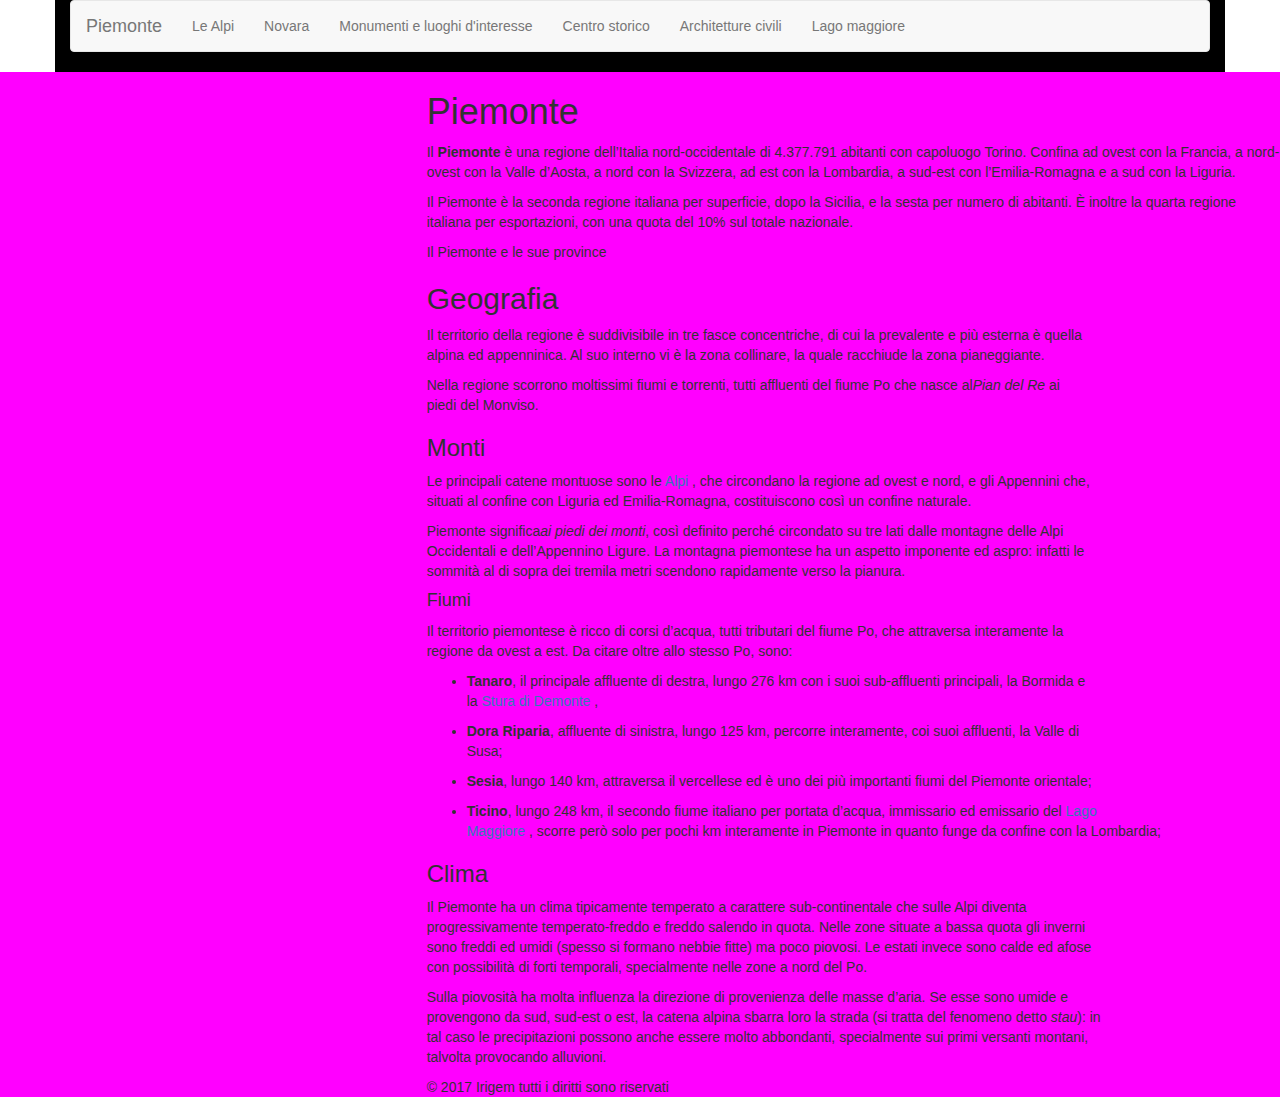
<file: index.html>
<!doctype html>
<html lang="en">
	<head>
		<meta charset="utf-8">
		<meta http-equiv="X-UA-Compatible" content="IE=edge">
		<meta name="viewport" content="width=device-width, initial-scale=1">
		<!-- The above 3 meta tags "must" come first in the head; any other head content must come *after* these tags -->
		<title>Piemonte - Bootstrap</title>

		<!-- Bootstrap -->
		<link href="css/vendor/bootstrap.min.css" rel="stylesheet">

		<!-- HTML5 shim and Respond.js for IE8 support of HTML5 elements and media queries -->
		<!-- WARNING: Respond.js doesn't work if you view the page via file:// -->
		<!--[if lt IE 9]>
			<sript src="js/vendor/html5shivv-3.7.2.min.js"></sript>
			<sript src="js/vendor/respon-1.4.2.min.js"></sript>
		<![endif]-->

		<!-- Custom -->
		<link href="css/custom.css" rel="stylesheet">
	</head>
	<body>
		<div id="wrapper">
			<header>
				<div class="container bg-black"> 
					<nav class="navbar navbar-default">
						<div clas="container-fluid">
							<div class="navbar-hearder">
								<a class="navbar-brand" href="index.html"/>
								Piemonte
								</a>
							</div>
						</div>
						<ul class="nav navbar-nav">
							<li><a href="le-alpi.html">Le Alpi</a></li>
							<li><a href="novara.html">Novara</a></li>
							<li><a href="monumenti-e-luoghi-d-interesse.html">Monumenti e luoghi d'interesse</a></li>
							<li><a href="centro-storico.html">Centro storico</a></li>
							<li><a href="architetture-civili.html">Architetture civili</a></li>
							<li><a href="lago-maggiore.html">Lago maggiore</a></li>
						</ul>
					</nav>
				</div>
			</header>
			<div id="container" class="container-fluid bg-fuchsia">
				<div class="row">
					<aside class="col-md-4 visible-xs">
						<h3>Le attività</h3>
					<div>
					  	<p>La maggior parte della popolazione vive in pianura in particolare a Torino e nei paesi limitrofi, dove si<br/>concentra l’attività industriale. Nelle province di Vercelli e di Novara, l’economia è basata sulla coltivazione<br/>del riso di cui la regione è il primo produttore italiano. Altri prodotti dell’agricoltura praticata con tecniche<br/>macchinari moderni sono: cereali, patate, ortaggi, frutta e foraggio. Sulle colline sono diffusi i vigneti che<br/>producono vini pregiati.</p>
					</div> 
					  	<a href="Novara.html">
					    	<img src="images/stemma-novara.jpg"/>
					    </a>
					  	<p>Clicca sullo stemma del Comune di Novara</p>
					</aside>
					<div id="main" class="col-md-offset-4">
					<h1>Piemonte</h1>
				  	<p>Il<strong> Piemonte</strong> è una regione dell’Italia nord-occidentale di 4.377.791 abitanti con capoluogo Torino. Confina ad ovest con la Francia, a nord-ovest con la Valle d’Aosta, a nord con la Svizzera, ad est con la Lombardia, a sud-est con l’Emilia-Romagna e a sud con la Liguria.</p>
				  	<p>Il Piemonte è la seconda regione italiana per superficie, dopo la Sicilia, e la sesta per numero di abitanti. È inoltre la quarta regione italiana per esportazioni, con una quota del 10% sul totale nazionale.</p>
				  	<div class="row">
				  		<div class="col-sm-2 visible-md">
				  			<figure>
				  				<img src="images/mappa-piemonte.jpg" alt="Quest'immagine ci mostra le mappa del Piemonte vista da un satellite." />
				  				<figcaption> Questa è un'immagine geografica rappresentante il Piemonte.</figcaption>
				  			</figure>
				  		</div>
				  	</div>
				  	<p>Il Piemonte e le sue province</p>
				  	<h2>Geografia</h2>
				  	<p>Il territorio della regione è suddivisibile in tre fasce concentriche, di cui la prevalente e più esterna è quella<br/>alpina ed appenninica. Al suo interno vi è la zona collinare, la quale racchiude la zona pianeggiante.</p>
				  	<p>Nella regione scorrono moltissimi fiumi e torrenti, tutti affluenti del fiume Po che nasce al<em>Pian del Re</em> ai<br/>piedi del Monviso.</p>
				  	<h3>Monti</h3>
				  	<p>Le principali catene montuose sono le 
				  	<a href="le-alpi.html">Alpi</a>
				  	, che circondano la regione ad ovest e nord, e gli Appennini che,<br/>situati al confine con Liguria ed Emilia-Romagna, costituiscono così un confine naturale.</p>
				  	<p>Piemonte significa<em>ai piedi dei monti</em>, così definito perché circondato su tre lati dalle montagne delle Alpi<br/>Occidentali e dell’Appennino Ligure. La montagna piemontese ha un aspetto imponente ed aspro: infatti le<br/>sommità al di sopra dei tremila metri scendono rapidamente verso la pianura.</p>
				  	<h4>Fiumi</h4>
				  	<p>Il territorio piemontese è ricco di corsi d’acqua, tutti tributari del fiume Po, che attraversa interamente la<br/>regione da ovest a est. Da citare oltre allo stesso Po, sono:</p>
				  	<ul>
				  		<li>
				  			<p>
				  				<strong>Tanaro</strong>, il principale affluente di destra, lungo 276 km con i suoi sub-affluenti principali, la Bormida e<br/>la 
				  				<a href="http://www.vallesturademonte.com/">Stura di Demonte</a>
				  			,</p>
				  		</li>
				  		<li>
				  			<p>
				  				<strong>Dora Riparia</strong>, affluente di sinistra, lungo 125 km, percorre interamente, coi suoi affluenti, la Valle di<br/>Susa;
				  			</p>
				  		</li>
				  		<li>
				  			<p>
				  				<strong>Sesia</strong>, lungo 140 km, attraversa il vercellese ed è uno dei più importanti fiumi del Piemonte orientale;
				  			</p>
				  		</li>
				  		<li>
				  			<p>
				  				<strong>Ticino</strong>, lungo 248 km, il secondo fiume italiano per portata d’acqua, immissario ed emissario del
				  					<a href="lago-maggiore.html">Lago<br/>Maggiore</a>
				  				, scorre però solo per pochi km interamente in Piemonte in quanto funge da confine con la Lombardia;
				  			</p>
				  		</li>
				  	</ul>
				  	<h3>Clima</h3>
				  	<p>Il Piemonte ha un clima tipicamente temperato a carattere sub-continentale che sulle Alpi diventa<br/>progressivamente temperato-freddo e freddo salendo in quota. Nelle zone situate a bassa quota gli inverni<br/>sono freddi ed umidi (spesso si formano nebbie fitte) ma poco piovosi. Le estati invece sono calde ed afose<br/>con possibilità di forti temporali, specialmente nelle zone a nord del Po.</p>
				  	<p>Sulla piovosità ha molta influenza la direzione di provenienza delle masse d’aria. Se esse sono umide e<br/>provengono da sud, sud-est o est, la catena alpina sbarra loro la strada (si tratta del fenomeno detto<em> stau</em>): in<br/>tal caso le precipitazioni possono anche essere molto abbondanti, specialmente sui primi versanti montani,<br/>talvolta provocando alluvioni.</p>
				  	<footer>
					&copy; 2017 Irigem  tutti i diritti sono riservati
					</footer>
				  	</div>
				</div>
			</div>

		<!-- jQuery (necessary fot Boostrap's JavaScript plugins) -->
		<script src="js/vendor/jquery-1.11.3.min.js"></script>
		<!-- Include all compiled plugins (below), or include individual files as needed -->
		<script src="js/vendor/bootstrap.min.js"></script>
	</body>
</html>
</file>
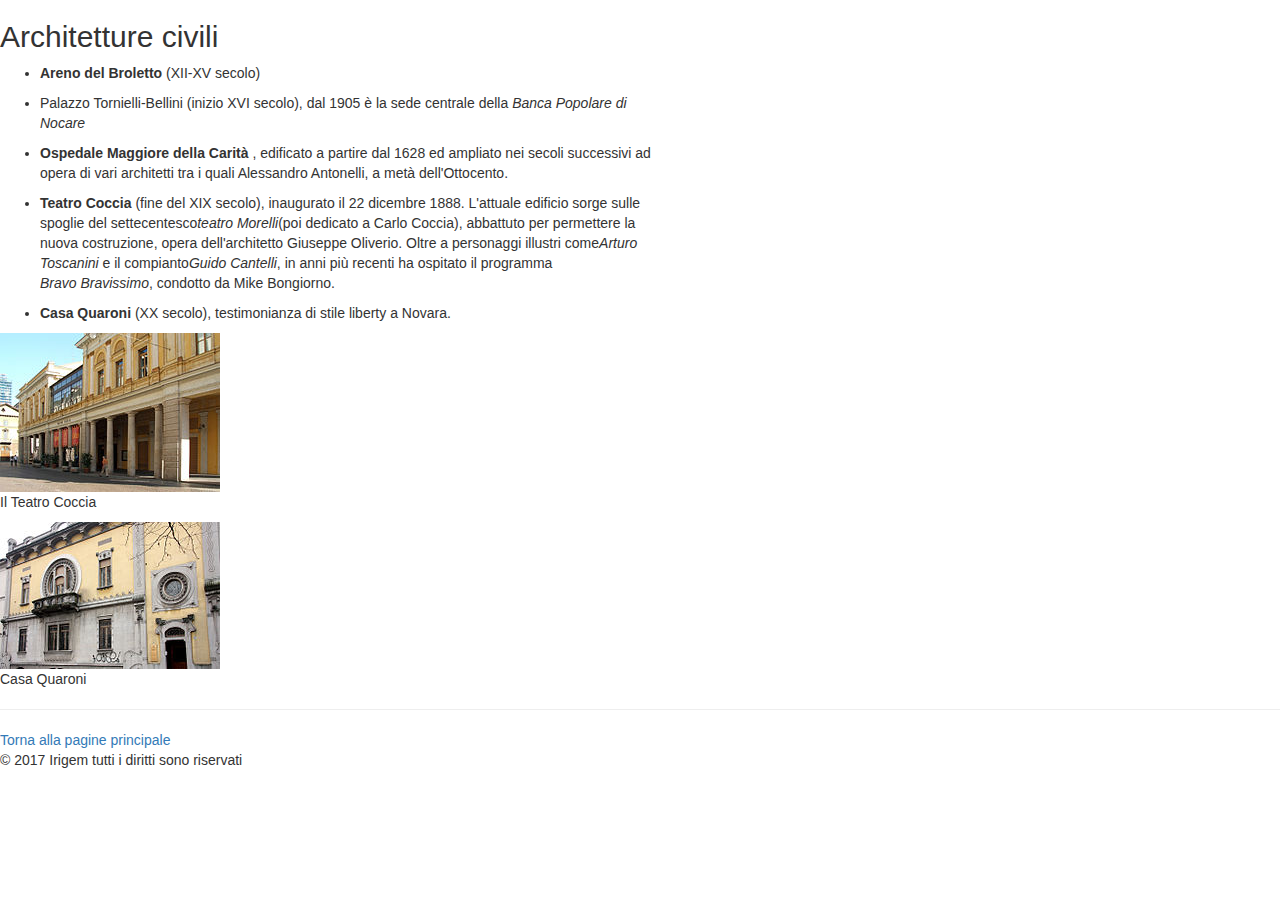
<file: architetture civili.html>
<!doctype html>
<html lang="en">
	<head>
		<meta charset="utf-8">
		<meta http-equiv="X-UA-Compatible" content="IE=edge">
		<meta name="viewport" content="width=device-width, initial-scale=1">
		<!-- The above 3 meta tags "must" come first in the head; any other head content must come *after* these tags -->
		<title>Irigem Template</title>

		<!-- Bootstrap -->
		<link href="css/vendor/bootstrap.min.css" rel="stylesheet">

		<!-- HTML5 shim and Respond.js for IE8 support of HTML5 elements and media queries -->
		<!-- WARNING: Respond.js doesn't work if you view the page via file:// -->
		<!--[if lt IE 9]>
			<sript src="js/vendor/html5shivv-3.7.2.min.js"></sript>
			<sript src="js/vendor/respon-1.4.2.min.js"></sript>
		<![endif]-->

		<!-- Custom -->
		<link href="css/custom.css" rel="stylesheet">
	</head>
	<body>
		<section>
  		<h2>Architetture civili</h2>
  		<ul>
		<li>
			<p>
			<strong>Areno del Broletto</strong>
			(XII-XV secolo)
			</p>
        </li>
        <li>
			<p>
			<stong>Palazzo Tornielli-Bellini</stong>
			(inizio XVI secolo), dal 1905 è la sede centrale della <em>Banca Popolare di<br/>Nocare</em>
			</p>
        </li>
        <li>
			<p>
			<strong>Ospedale Maggiore della Carità</strong>
			, edificato a partire dal 1628 ed ampliato nei secoli successivi ad<br/>opera di vari architetti tra i quali Alessandro Antonelli, a metà dell'Ottocento.
			</p>
        </li>
        <li>
			<p>
			<strong>Teatro Coccia</strong>
			(fine del XIX secolo), inaugurato il 22 dicembre 1888. L'attuale edificio sorge sulle<br/>spoglie del settecentesco<em>teatro Morelli</em>(poi dedicato a Carlo Coccia), abbattuto per permettere la<br/>nuova costruzione, opera dell'architetto Giuseppe Oliverio. Oltre a personaggi illustri come<em>Arturo<br/>Toscanini</em> e il compianto<em>Guido Cantelli</em>, in anni più recenti ha ospitato il programma <br/>
			<em>Bravo Bravissimo</em>, condotto da Mike Bongiorno.
			</p>
        </li>
        <li>
			<p>
			<strong>Casa Quaroni </strong>
			(XX secolo), testimonianza di stile liberty a Novara.
			</p>
        </li>
	    </ul>
		<img src="images/teatro-coccia.jpg"/>
		<p>Il Teatro Coccia</p>
			<img src="images/casa-quaroni.jpg"/>
		<p>Casa Quaroni</p>
		<hr/>
		<a href="index.html">Torna alla pagine principale</a>
		</section>

		<!-- jQuery (necessary fot Boostrap's JavaScript plugins) -->
		<script src="js/vendor/jquery-1.11.3.min.js"></script>
		<!-- Include all compiled plugins (below), or include individual files as needed -->
		<script src="js/vendor/bootstrap.min.js"></script>
		<footer>
			&copy; 2017 Irigem  tutti i diritti sono riservati
		</footer>
	</body>
</html>
</file>
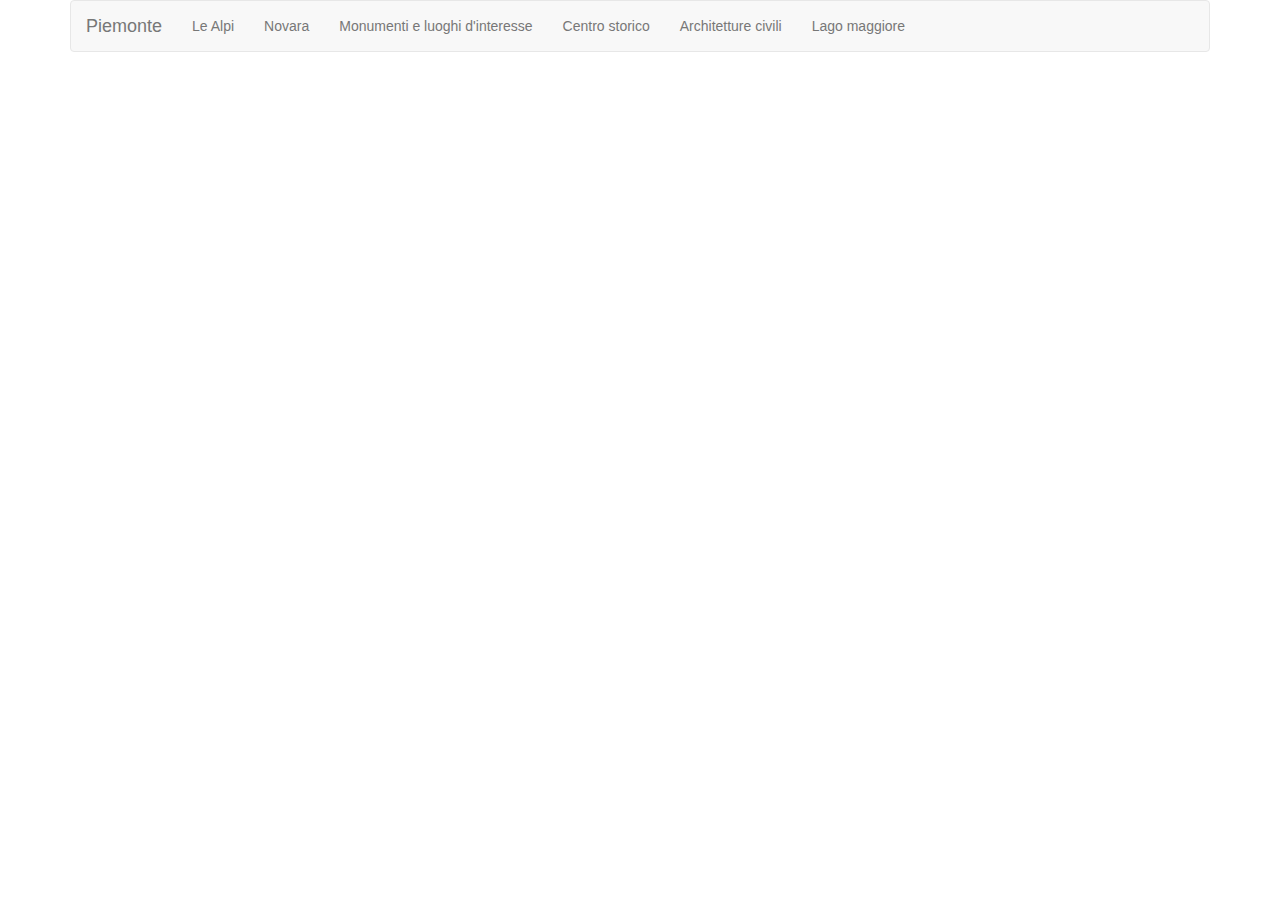
<file: architetture-civili.html>
<!doctype html>
<html lang="en">
	<head>
		<meta charset="utf-8">
		<meta http-equiv="X-UA-Compatible" content="IE=edge">
		<meta name="viewport" content="width=device-width, initial-scale=1">
		<!-- The above 3 meta tags "must" come first in the head; any other head content must come *after* these tags -->
		<title>Irigem Template</title>

		<!-- Bootstrap -->
		<link href="css/vendor/bootstrap.min.css" rel="stylesheet">

		<!-- HTML5 shim and Respond.js for IE8 support of HTML5 elements and media queries -->
		<!-- WARNING: Respond.js doesn't work if you view the page via file:// -->
		<!--[if lt IE 9]>
			<sript src="js/vendor/html5shivv-3.7.2.min.js"></sript>
			<sript src="js/vendor/respon-1.4.2.min.js"></sript>
		<![endif]-->

		<!-- Custom -->
		<link href="css/custom.css" rel="stylesheet">
	</head>
	<body>
		<header>
			<div class="container"> 
				<nav class="navbar navbar-default">
					<div clas="container-fluid">
						<div class="navbar-hearder">
							<a class="navbar-brand" href="index.html"/>
							Piemonte
							</a>
						</div>
					</div>
					<ul class="nav navbar-nav">
						<li><a href="le-alpi.html">Le Alpi</a></li>
						<li><a href="novara.html">Novara</a></li>
						<li><a href="monumenti-e-luoghi-d-interesse.html">Monumenti e luoghi d'interesse</a></li>
						<li><a href="centro-storico.html">Centro storico</a></li>
						<li><a href="architetture-civili.html">Architetture civili</a></li>
						<li><a href="lago-maggiore.html">Lago maggiore</a></li>
					</ul>
				</nav>
			</div>
		</header>
		<div id="main" class="col-md-offset-4 visible-md">
		<section>
  		<h2>Architetture civili</h2>
  		<ul>
		<li>
			<p>
			<strong>Areno del Broletto</strong>
			(XII-XV secolo)
			</p>
        </li>
        <li>
			<p>
			<stong>Palazzo Tornielli-Bellini</stong>
			(inizio XVI secolo), dal 1905 è la sede centrale della <em>Banca Popolare di<br/>Nocare</em>
			</p>
        </li>
        <li>
			<p>
			<strong>Ospedale Maggiore della Carità</strong>
			, edificato a partire dal 1628 ed ampliato nei secoli successivi ad<br/>opera di vari architetti tra i quali Alessandro Antonelli, a metà dell'Ottocento.
			</p>
        </li>
        <li>
			<p>
			<strong>Teatro Coccia</strong>
			(fine del XIX secolo), inaugurato il 22 dicembre 1888. L'attuale edificio sorge sulle<br/>spoglie del settecentesco<em>teatro Morelli</em>(poi dedicato a Carlo Coccia), abbattuto per permettere la<br/>nuova costruzione, opera dell'architetto Giuseppe Oliverio. Oltre a personaggi illustri come<em>Arturo<br/>Toscanini</em> e il compianto<em>Guido Cantelli</em>, in anni più recenti ha ospitato il programma <br/>
			<em>Bravo Bravissimo</em>, condotto da Mike Bongiorno.
			</p>
        </li>
        <li>
			<p>
			<strong>Casa Quaroni </strong>
			(XX secolo), testimonianza di stile liberty a Novara.
			</p>
        </li>
	    </ul>
		<img src="images/teatro-coccia.jpg"/>
		<p>Il Teatro Coccia</p>
			<img src="images/casa-quaroni.jpg"/>
		<p>Casa Quaroni</p>
		<hr/>
		<a href="index.html">Torna alla pagine principale</a>
		</section>
		<footer>
			&copy; 2017 Irigem  tutti i diritti sono riservati
		</footer>
		</div>

		<!-- jQuery (necessary fot Boostrap's JavaScript plugins) -->
		<script src="js/vendor/jquery-1.11.3.min.js"></script>
		<!-- Include all compiled plugins (below), or include individual files as needed -->
		<script src="js/vendor/bootstrap.min.js"></script>
	</body>
</html>
</file>
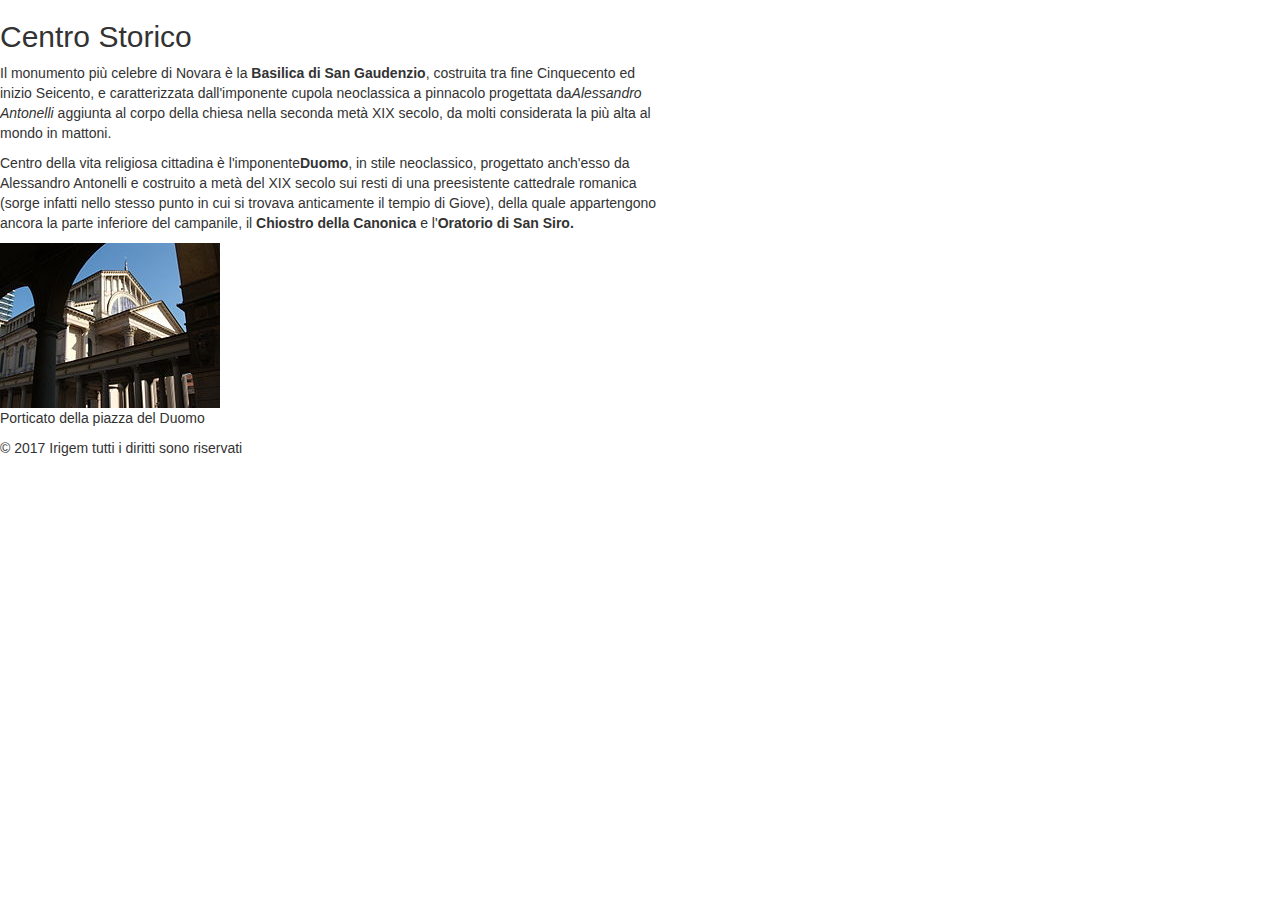
<file: centro storico.html>
<!doctype html>
<html lang="en">
	<head>
		<meta charset="utf-8">
		<meta http-equiv="X-UA-Compatible" content="IE=edge">
		<meta name="viewport" content="width=device-width, initial-scale=1">
		<!-- The above 3 meta tags "must" come first in the head; any other head content must come *after* these tags -->
		<title>Irigem Template</title>

		<!-- Bootstrap -->
		<link href="css/vendor/bootstrap.min.css" rel="stylesheet">

		<!-- HTML5 shim and Respond.js for IE8 support of HTML5 elements and media queries -->
		<!-- WARNING: Respond.js doesn't work if you view the page via file:// -->
		<!--[if lt IE 9]>
			<sript src="js/vendor/html5shivv-3.7.2.min.js"></sript>
			<sript src="js/vendor/respon-1.4.2.min.js"></sript>
		<![endif]-->

		<!-- Custom -->
		<link href="css/custom.css" rel="stylesheet">
	</head>
	<body>
		<section>
  		<h2>Centro Storico</h2>
  		<p>Il monumento più celebre di Novara è la<strong> Basilica di San Gaudenzio</strong>, costruita tra fine Cinquecento ed<br/>inizio Seicento, e caratterizzata dall'imponente cupola neoclassica a pinnacolo progettata da<em>Alessandro<br/>Antonelli</em> aggiunta al corpo della chiesa nella seconda metà XIX secolo, da molti considerata la più alta al<br/>mondo in mattoni.</p>
  		<p>Centro della vita religiosa cittadina è l'imponente<strong>Duomo</strong>, in stile neoclassico, progettato anch'esso da<br/>Alessandro Antonelli e costruito a metà del XIX secolo sui resti di una preesistente cattedrale romanica<br/>(sorge infatti nello stesso punto in cui si trovava anticamente il tempio di Giove), della quale appartengono<br/>ancora la parte inferiore del campanile, il<strong> Chiostro della Canonica</strong> e l'<strong>Oratorio di San Siro.</strong>
  		</p>
	  	<img src="images/duomo.jpg"/>
	    <p>Porticato della piazza del Duomo</p>
	  	</section>

		<!-- jQuery (necessary fot Boostrap's JavaScript plugins) -->
		<script src="js/vendor/jquery-1.11.3.min.js"></script>
		<!-- Include all compiled plugins (below), or include individual files as needed -->
		<script src="js/vendor/bootstrap.min.js"></script>
		<footer>
			&copy; 2017 Irigem  tutti i diritti sono riservati
		</footer>
	</body>
</html>
</file>
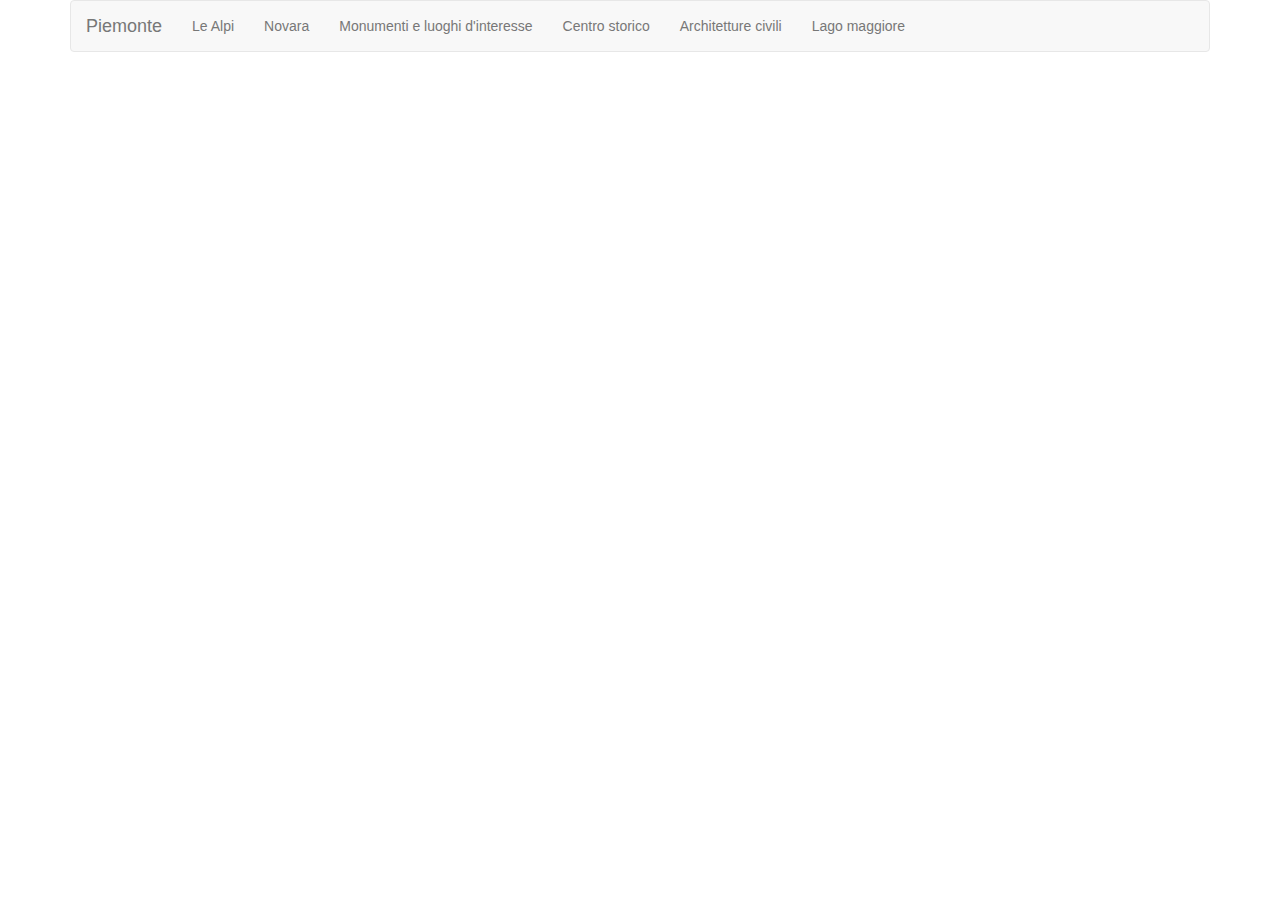
<file: centro-storico.html>
<!doctype html>
<html lang="en">
	<head>
		<meta charset="utf-8">
		<meta http-equiv="X-UA-Compatible" content="IE=edge">
		<meta name="viewport" content="width=device-width, initial-scale=1">
		<!-- The above 3 meta tags "must" come first in the head; any other head content must come *after* these tags -->
		<title>Irigem Template</title>

		<!-- Bootstrap -->
		<link href="css/vendor/bootstrap.min.css" rel="stylesheet">

		<!-- HTML5 shim and Respond.js for IE8 support of HTML5 elements and media queries -->
		<!-- WARNING: Respond.js doesn't work if you view the page via file:// -->
		<!--[if lt IE 9]>
			<sript src="js/vendor/html5shivv-3.7.2.min.js"></sript>
			<sript src="js/vendor/respon-1.4.2.min.js"></sript>
		<![endif]-->

		<!-- Custom -->
		<link href="css/custom.css" rel="stylesheet">
	</head>
	<body>
		<header>
			<div class="container"> 
				<nav class="navbar navbar-default">
					<div clas="container-fluid">
						<div class="navbar-hearder">
							<a class="navbar-brand" href="index.html"/>
							Piemonte
							</a>
						</div>
					</div>
					<ul class="nav navbar-nav">
						<li><a href="le-alpi.html">Le Alpi</a></li>
						<li><a href="novara.html">Novara</a></li>
						<li><a href="monumenti-e-luoghi-d-interesse.html">Monumenti e luoghi d'interesse</a></li>
						<li><a href="centro-storico.html">Centro storico</a></li>
						<li><a href="architetture-civili.html">Architetture civili</a></li>
						<li><a href="lago-maggiore.html">Lago maggiore</a></li>
					</ul>
				</nav>
			</div>
		</header>
		<div id="main" class="col-md-offset-4 hidden-lg">
		<section>
  		<h2>Centro Storico</h2>
  		<p>Il monumento più celebre di Novara è la<strong> Basilica di San Gaudenzio</strong>, costruita tra fine Cinquecento ed<br/>inizio Seicento, e caratterizzata dall'imponente cupola neoclassica a pinnacolo progettata da<em>Alessandro<br/>Antonelli</em> aggiunta al corpo della chiesa nella seconda metà XIX secolo, da molti considerata la più alta al<br/>mondo in mattoni.</p>
  		<p>Centro della vita religiosa cittadina è l'imponente<strong>Duomo</strong>, in stile neoclassico, progettato anch'esso da<br/>Alessandro Antonelli e costruito a metà del XIX secolo sui resti di una preesistente cattedrale romanica<br/>(sorge infatti nello stesso punto in cui si trovava anticamente il tempio di Giove), della quale appartengono<br/>ancora la parte inferiore del campanile, il<strong> Chiostro della Canonica</strong> e l'<strong>Oratorio di San Siro.</strong>
  		</p>
	  	<img src="images/duomo.jpg"/>
	    <p>Porticato della piazza del Duomo</p>
	  	</section>
	  	<footer>
			&copy; 2017 Irigem  tutti i diritti sono riservati
		</footer>
		</div>

		<!-- jQuery (necessary fot Boostrap's JavaScript plugins) -->
		<script src="js/vendor/jquery-1.11.3.min.js"></script>
		<!-- Include all compiled plugins (below), or include individual files as needed -->
		<script src="js/vendor/bootstrap.min.js"></script>
	</body>
</html>
</file>
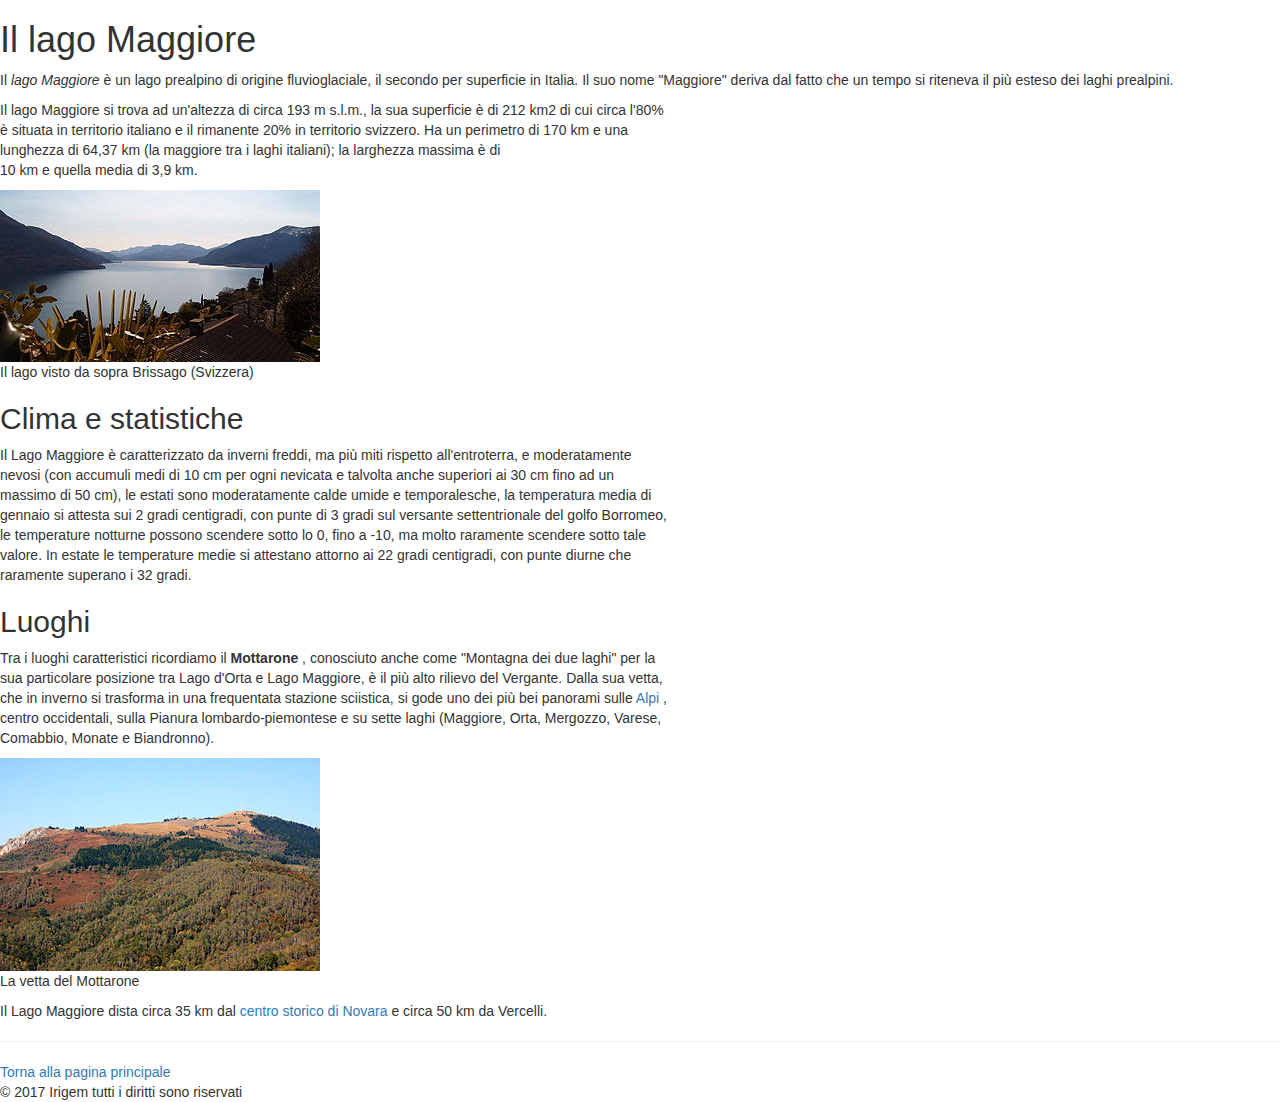
<file: lago maggiore.html>
<!doctype html>
<html lang="en">
	<head>
		<meta charset="utf-8">
		<meta http-equiv="X-UA-Compatible" content="IE=edge">
		<meta name="viewport" content="width=device-width, initial-scale=1">
		<!-- The above 3 meta tags "must" come first in the head; any other head content must come *after* these tags -->
		<title>Irigem Template</title>

		<!-- Bootstrap -->
		<link href="css/vendor/bootstrap.min.css" rel="stylesheet">

		<!-- HTML5 shim and Respond.js for IE8 support of HTML5 elements and media queries -->
		<!-- WARNING: Respond.js doesn't work if you view the page via file:// -->
		<!--[if lt IE 9]>
			<sript src="js/vendor/html5shivv-3.7.2.min.js"></sript>
			<sript src="js/vendor/respon-1.4.2.min.js"></sript>
		<![endif]-->

		<!-- Custom -->
		<link href="css/custom.css" rel="stylesheet">
	</head>
	<body>
		<section>
  		<h1>Il lago Maggiore</h1>
  		<p>Il<em> lago Maggiore</em> è un lago prealpino di origine fluvioglaciale, il secondo per superficie in Italia. Il suo nome
  		"Maggiore" deriva dal fatto che un tempo si riteneva il più esteso dei laghi prealpini.</p>
  		<p>Il lago Maggiore si trova ad un'altezza di circa 193 m s.l.m., la sua superficie è di 212 km2 di cui circa l'80%<br/>è situata in territorio italiano e il rimanente 20% in territorio svizzero. Ha un perimetro di 170 km e una<br/>lunghezza di 64,37 km (la maggiore tra i laghi italiani); la larghezza massima è di<br/>10 km e quella media di 3,9 km.</p>
  		<img src="images/lago-maggiore.jpg"/>
  		<p>Il lago visto da sopra Brissago (Svizzera)</p>
  		<h2>Clima e statistiche</h2>
  		<p>Il Lago Maggiore è caratterizzato da inverni freddi, ma più miti rispetto all'entroterra, e moderatamente<br/>nevosi (con accumuli medi di 10 cm per ogni nevicata e talvolta anche superiori ai 30 cm fino ad un<br/>massimo di 50 cm), le estati sono moderatamente calde umide e temporalesche, la temperatura media di<br/>gennaio si attesta sui 2 gradi centigradi, con punte di 3 gradi sul versante settentrionale del golfo Borromeo,<br/>le temperature notturne possono scendere sotto lo 0, fino a -10, ma molto raramente scendere sotto tale<br/>valore. In estate le temperature medie si attestano attorno ai 22 gradi centigradi, con punte diurne che<br/>raramente superano i 32 gradi.</p>
  		<h2>Luoghi</h2>
  		<p>Tra i luoghi caratteristici ricordiamo il
  		<strong>Mottarone</strong>
  		, conosciuto anche come "Montagna dei due laghi" per la<br/>sua particolare posizione tra Lago d'Orta e Lago Maggiore, è il più alto rilievo del Vergante. Dalla sua vetta,<br/>che in inverno si trasforma in una frequentata stazione sciistica, si gode uno dei più bei panorami sulle 
  		<a href="Le Alpi.html">Alpi</a>
  		,<br/>centro occidentali, sulla Pianura lombardo-piemontese e su sette laghi (Maggiore, Orta, Mergozzo, Varese,<br/>Comabbio, Monate e Biandronno).</p>
  		<img src="images/mottarone.jpg"/>
  		<p>La vetta del Mottarone</p>
  		<p>Il Lago Maggiore dista circa 35 km dal
  		<a href="Centro storico.html">centro storico di Novara </a>
  		e circa 50 km da Vercelli.</p>
  		<hr/>
  		<a href="index.html">Torna alla pagina principale</a>
	  	</section>

		<!-- jQuery (necessary fot Boostrap's JavaScript plugins) -->
		<script src="js/vendor/jquery-1.11.3.min.js"></script>
		<!-- Include all compiled plugins (below), or include individual files as needed -->
		<script src="js/vendor/bootstrap.min.js"></script>
		<footer>
			&copy; 2017 Irigem  tutti i diritti sono riservati
		</footer>
	</body>
</html>
</file>
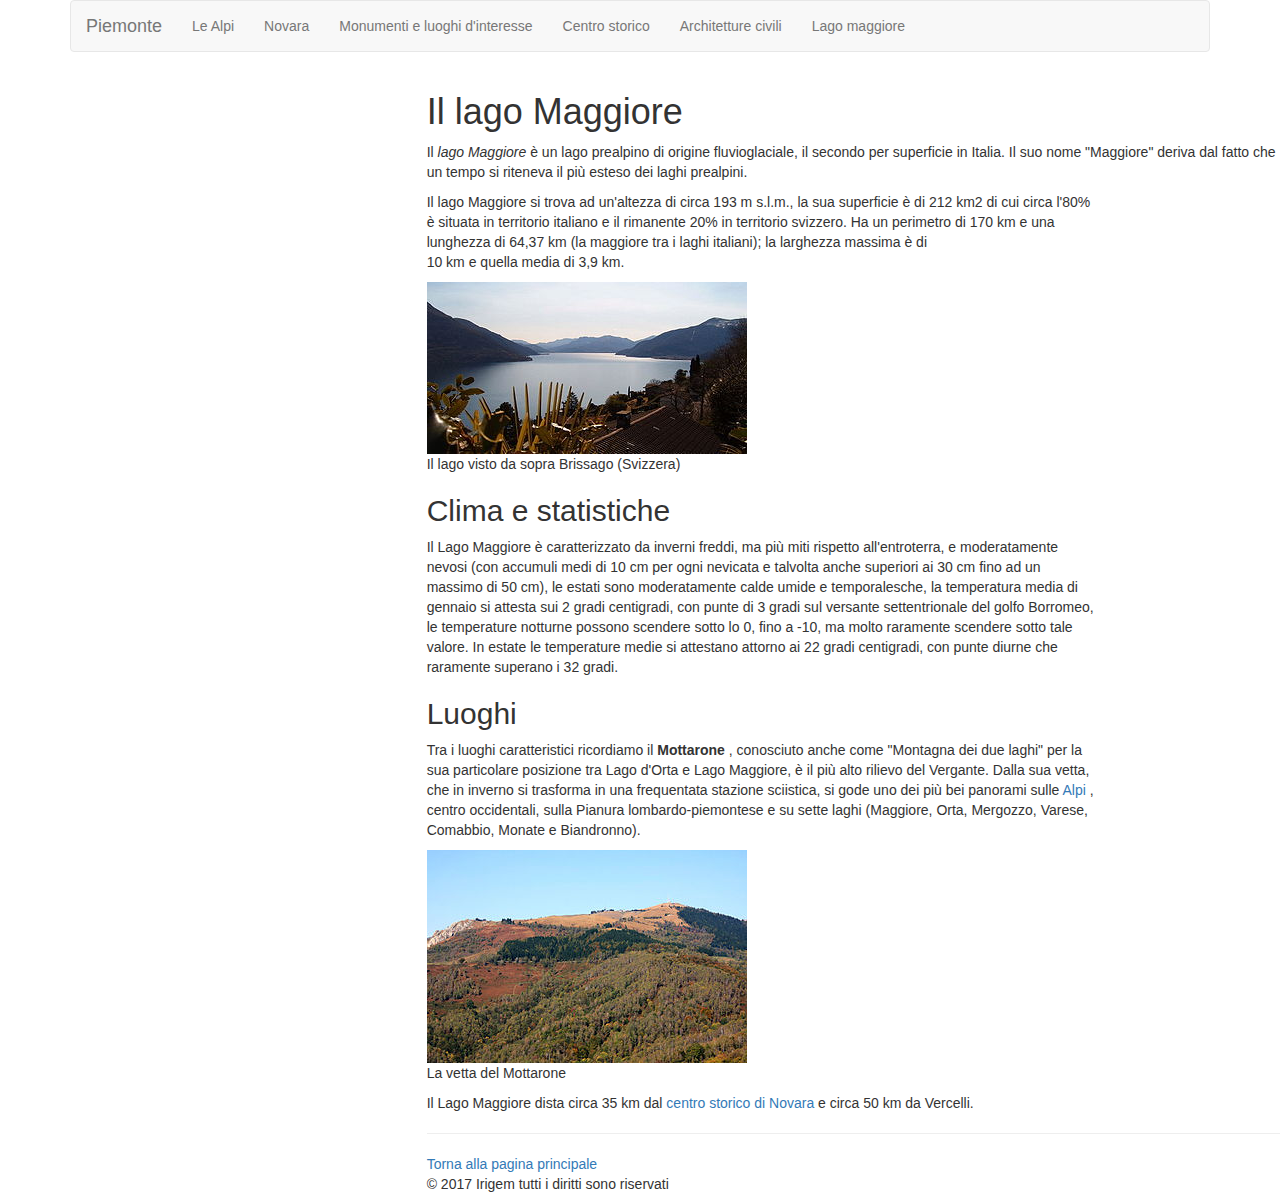
<file: lago-maggiore.html>
<!doctype html>
<html lang="en">
	<head>
		<meta charset="utf-8">
		<meta http-equiv="X-UA-Compatible" content="IE=edge">
		<meta name="viewport" content="width=device-width, initial-scale=1">
		<!-- The above 3 meta tags "must" come first in the head; any other head content must come *after* these tags -->
		<title>Irigem Template</title>

		<!-- Bootstrap -->
		<link href="css/vendor/bootstrap.min.css" rel="stylesheet">

		<!-- HTML5 shim and Respond.js for IE8 support of HTML5 elements and media queries -->
		<!-- WARNING: Respond.js doesn't work if you view the page via file:// -->
		<!--[if lt IE 9]>
			<sript src="js/vendor/html5shivv-3.7.2.min.js"></sript>
			<sript src="js/vendor/respon-1.4.2.min.js"></sript>
		<![endif]-->

		<!-- Custom -->
		<link href="css/custom.css" rel="stylesheet">
	</head>
	<body>
		<header>
			<div class="container"> 
				<nav class="navbar navbar-default">
					<div clas="container-fluid">
						<div class="navbar-hearder">
							<a class="navbar-brand" href="index.html"/>
							Piemonte
							</a>
						</div>
					</div>
					<ul class="nav navbar-nav">
						<li><a href="le-alpi.html">Le Alpi</a></li>
						<li><a href="novara.html">Novara</a></li>
						<li><a href="monumenti-e-luoghi-d-interesse.html">Monumenti e luoghi d'interesse</a></li>
						<li><a href="centro-storico.html">Centro storico</a></li>
						<li><a href="architetture-civili.html">Architetture civili</a></li>
						<li><a href="lago-maggiore.html">Lago maggiore</a></li>
					</ul>
				</nav>
			</div>
		</header>
		<div id="main" class="col-md-offset-4 hidden-xs">
		<section>
  		<h1>Il lago Maggiore</h1>
  		<p>Il<em> lago Maggiore</em> è un lago prealpino di origine fluvioglaciale, il secondo per superficie in Italia. Il suo nome
  		"Maggiore" deriva dal fatto che un tempo si riteneva il più esteso dei laghi prealpini.</p>
  		<p>Il lago Maggiore si trova ad un'altezza di circa 193 m s.l.m., la sua superficie è di 212 km2 di cui circa l'80%<br/>è situata in territorio italiano e il rimanente 20% in territorio svizzero. Ha un perimetro di 170 km e una<br/>lunghezza di 64,37 km (la maggiore tra i laghi italiani); la larghezza massima è di<br/>10 km e quella media di 3,9 km.</p>
  		<img src="images/lago-maggiore.jpg"/>
  		<p>Il lago visto da sopra Brissago (Svizzera)</p>
  		<h2>Clima e statistiche</h2>
  		<p>Il Lago Maggiore è caratterizzato da inverni freddi, ma più miti rispetto all'entroterra, e moderatamente<br/>nevosi (con accumuli medi di 10 cm per ogni nevicata e talvolta anche superiori ai 30 cm fino ad un<br/>massimo di 50 cm), le estati sono moderatamente calde umide e temporalesche, la temperatura media di<br/>gennaio si attesta sui 2 gradi centigradi, con punte di 3 gradi sul versante settentrionale del golfo Borromeo,<br/>le temperature notturne possono scendere sotto lo 0, fino a -10, ma molto raramente scendere sotto tale<br/>valore. In estate le temperature medie si attestano attorno ai 22 gradi centigradi, con punte diurne che<br/>raramente superano i 32 gradi.</p>
  		<h2>Luoghi</h2>
  		<p>Tra i luoghi caratteristici ricordiamo il
  		<strong>Mottarone</strong>
  		, conosciuto anche come "Montagna dei due laghi" per la<br/>sua particolare posizione tra Lago d'Orta e Lago Maggiore, è il più alto rilievo del Vergante. Dalla sua vetta,<br/>che in inverno si trasforma in una frequentata stazione sciistica, si gode uno dei più bei panorami sulle 
  		<a href="le-alpi.html">Alpi</a>
  		,<br/>centro occidentali, sulla Pianura lombardo-piemontese e su sette laghi (Maggiore, Orta, Mergozzo, Varese,<br/>Comabbio, Monate e Biandronno).</p>
  		<img src="images/mottarone.jpg"/>
  		<p>La vetta del Mottarone</p>
  		<p>Il Lago Maggiore dista circa 35 km dal
  		<a href="centro-storico.html">centro storico di Novara </a>
  		e circa 50 km da Vercelli.</p>
  		<hr/>
  		<a href="index.html">Torna alla pagina principale</a>
	  	</section>
	  	<footer>
			&copy; 2017 Irigem  tutti i diritti sono riservati
		</footer>
		</div>

		<!-- jQuery (necessary fot Boostrap's JavaScript plugins) -->
		<script src="js/vendor/jquery-1.11.3.min.js"></script>
		<!-- Include all compiled plugins (below), or include individual files as needed -->
		<script src="js/vendor/bootstrap.min.js"></script>
	</body>
</html>
</file>
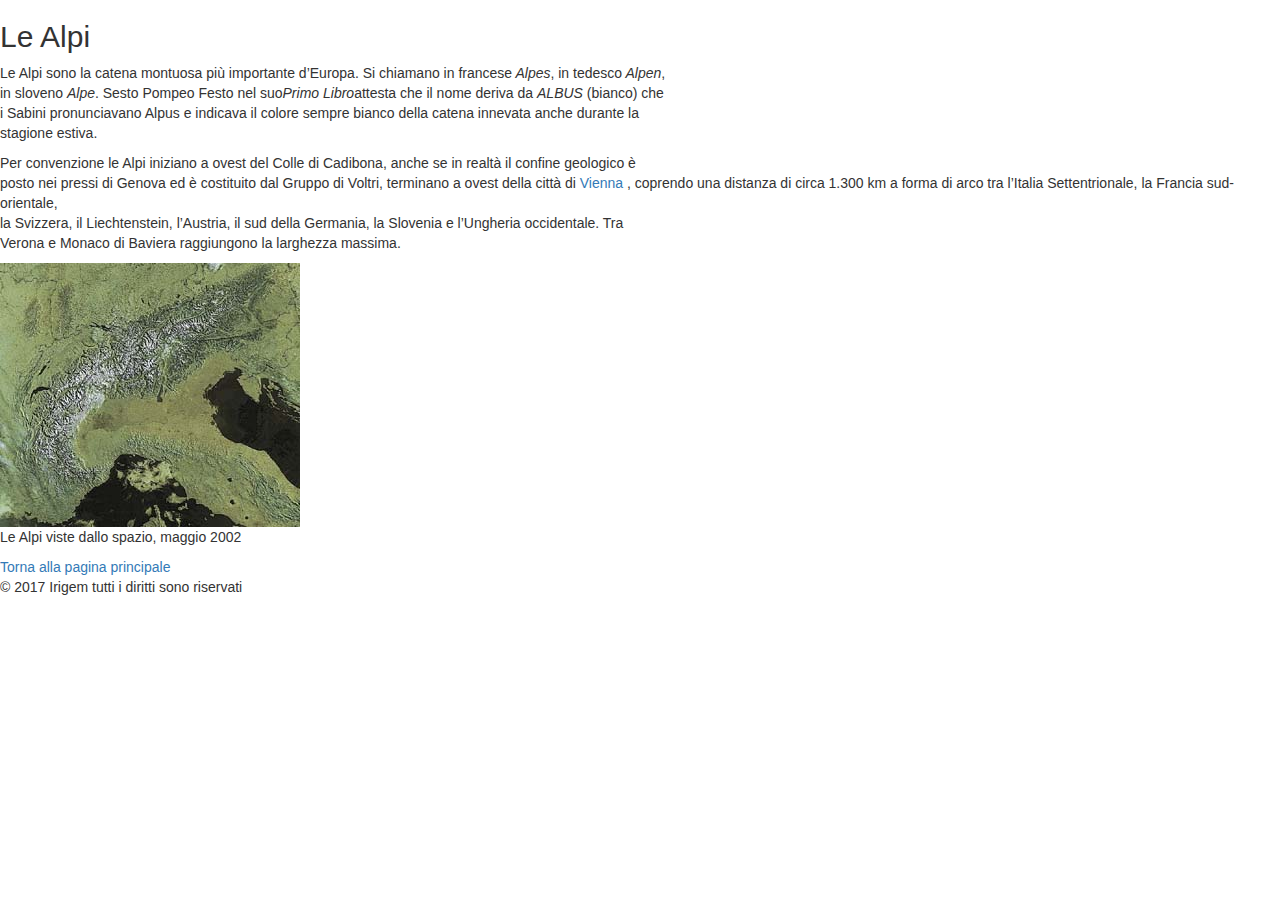
<file: le alpi.html>
<!doctype html>
<html lang="en">
	<head>
		<meta charset="utf-8">
		<meta http-equiv="X-UA-Compatible" content="IE=edge">
		<meta name="viewport" content="width=device-width, initial-scale=1">
		<!-- The above 3 meta tags "must" come first in the head; any other head content must come *after* these tags -->
		<title>Irigem Template</title>

		<!-- Bootstrap -->
		<link href="css/vendor/bootstrap.min.css" rel="stylesheet">

		<!-- HTML5 shim and Respond.js for IE8 support of HTML5 elements and media queries -->
		<!-- WARNING: Respond.js doesn't work if you view the page via file:// -->
		<!--[if lt IE 9]>
			<sript src="js/vendor/html5shivv-3.7.2.min.js"></sript>
			<sript src="js/vendor/respon-1.4.2.min.js"></sript>
		<![endif]-->

		<!-- Custom -->
		<link href="css/custom.css" rel="stylesheet">
	</head>
	<body>
		<h2>Le Alpi</h2>
	  	<p>Le Alpi sono la catena montuosa più importante d’Europa. Si chiamano in francese<em> Alpes</em>, in tedesco<em> Alpen</em>,<br/>in sloveno <em>Alpe</em>. Sesto Pompeo Festo nel suo<em>Primo Libro</em>attesta che il nome deriva da <em>ALBUS</em> (bianco) che<br/>i Sabini pronunciavano Alpus e indicava il colore sempre bianco della catena innevata anche durante la<br/>stagione estiva.</p>
	  	<p>Per convenzione le Alpi iniziano a ovest del Colle di Cadibona, anche se in realtà il confine geologico è<br/>posto nei pressi di Genova ed è costituito dal Gruppo di Voltri, terminano a ovest della città di 
	  	<a href="http://www.vienna.it">Vienna</a>
	  	, coprendo una distanza di circa 1.300 km a forma di arco tra l’Italia Settentrionale, la Francia sud-orientale,<br/>la Svizzera, il Liechtenstein, l’Austria, il sud della Germania, la Slovenia e l’Ungheria occidentale. Tra<br/>Verona e Monaco di Baviera raggiungono la larghezza massima.</p>
	  	<img src="images/alpi.jpg"/>
	  	<p>Le Alpi viste dallo spazio, maggio 2002</p>
	  	<a href="index.html">Torna alla pagina principale</a>
	  	</section>

		<!-- jQuery (necessary fot Boostrap's JavaScript plugins) -->
		<script src="js/vendor/jquery-1.11.3.min.js"></script>
		<!-- Include all compiled plugins (below), or include individual files as needed -->
		<script src="js/vendor/bootstrap.min.js"></script>
		<footer>
			&copy; 2017 Irigem  tutti i diritti sono riservati
		</footer>
	</body>
</html>
</file>
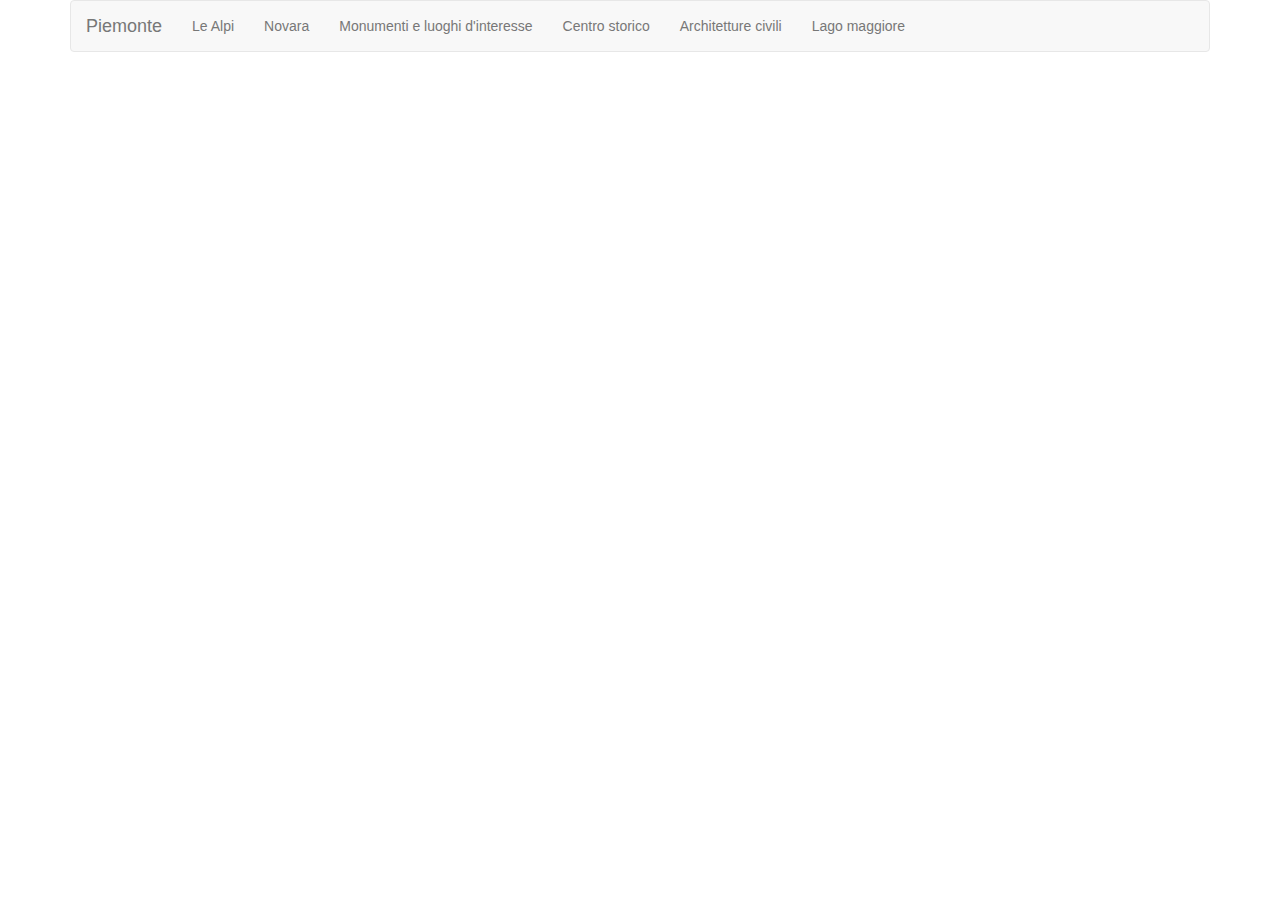
<file: le-alpi.html>
<!doctype html>
<html lang="en">
	<head>
		<meta charset="utf-8">
		<meta http-equiv="X-UA-Compatible" content="IE=edge">
		<meta name="viewport" content="width=device-width, initial-scale=1">
		<!-- The above 3 meta tags "must" come first in the head; any other head content must come *after* these tags -->
		<title>Irigem Template</title>

		<!-- Bootstrap -->
		<link href="css/vendor/bootstrap.min.css" rel="stylesheet">

		<!-- HTML5 shim and Respond.js for IE8 support of HTML5 elements and media queries -->
		<!-- WARNING: Respond.js doesn't work if you view the page via file:// -->
		<!--[if lt IE 9]>
			<sript src="js/vendor/html5shivv-3.7.2.min.js"></sript>
			<sript src="js/vendor/respon-1.4.2.min.js"></sript>
		<![endif]-->

		<!-- Custom -->
		<link href="css/custom.css" rel="stylesheet">
	</head>
	<body>
		<header>
			<div class="container"> 
				<nav class="navbar navbar-default">
					<div clas="container-fluid">
						<div class="navbar-hearder">
							<a class="navbar-brand" href="index.html"/>
							Piemonte
							</a>
						</div>
					</div>
					<ul class="nav navbar-nav">
						<li><a href="le-alpi.html">Le Alpi</a></li>
						<li><a href="novara.html">Novara</a></li>
						<li><a href="monumenti-e-luoghi-d-interesse.html">Monumenti e luoghi d'interesse</a></li>
						<li><a href="centro-storico.html">Centro storico</a></li>
						<li><a href="architetture-civili.html">Architetture civili</a></li>
						<li><a href="lago-maggiore.html">Lago maggiore</a></li>
					</ul>
				</nav>
			</div>
		</header>
		<div id="main" class="col-md-offset-4 visible-md">
		<h2>Le Alpi</h2>
	  	<p>Le Alpi sono la catena montuosa più importante d’Europa. Si chiamano in francese<em> Alpes</em>, in tedesco<em> Alpen</em>,<br/>in sloveno <em>Alpe</em>. Sesto Pompeo Festo nel suo<em>Primo Libro</em>attesta che il nome deriva da <em>ALBUS</em> (bianco) che<br/>i Sabini pronunciavano Alpus e indicava il colore sempre bianco della catena innevata anche durante la<br/>stagione estiva.</p>
	  	<p>Per convenzione le Alpi iniziano a ovest del Colle di Cadibona, anche se in realtà il confine geologico è<br/>posto nei pressi di Genova ed è costituito dal Gruppo di Voltri, terminano a ovest della città di 
	  	<a href="http://www.vienna.it">Vienna</a>
	  	, coprendo una distanza di circa 1.300 km a forma di arco tra l’Italia Settentrionale, la Francia sud-orientale,<br/>la Svizzera, il Liechtenstein, l’Austria, il sud della Germania, la Slovenia e l’Ungheria occidentale. Tra<br/>Verona e Monaco di Baviera raggiungono la larghezza massima.</p>
	  	<img src="images/alpi.jpg"/>
	  	<p>Le Alpi viste dallo spazio, maggio 2002</p>
	  	<a href="index.html">Torna alla pagina principale</a>
	  	</section>

		<!-- jQuery (necessary fot Boostrap's JavaScript plugins) -->
		<script src="js/vendor/jquery-1.11.3.min.js"></script>
		<!-- Include all compiled plugins (below), or include individual files as needed -->
		<script src="js/vendor/bootstrap.min.js"></script>
		<footer>
			&copy; 2017 Irigem  tutti i diritti sono riservati
		</footer>
		</div>
	</body>
</html>
</file>
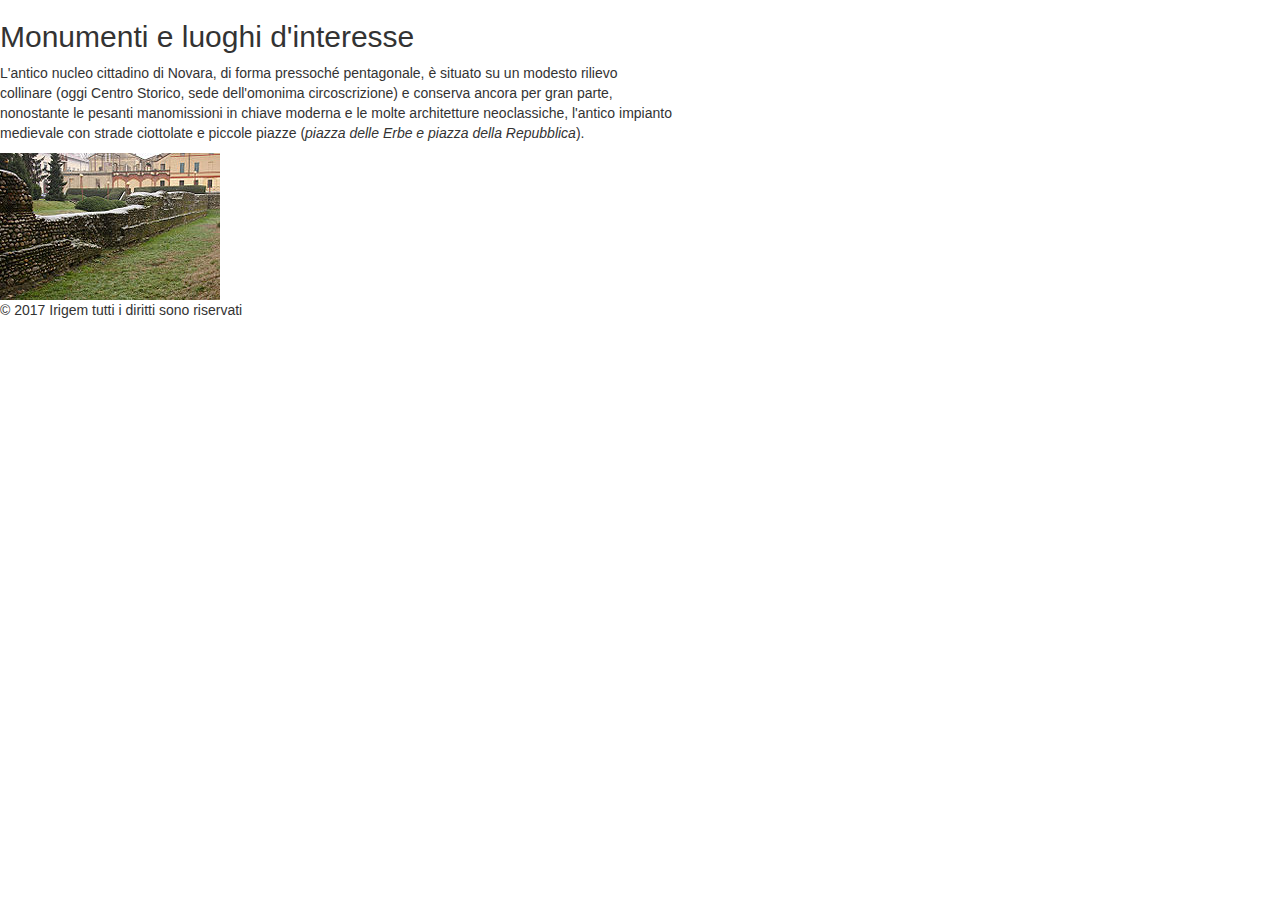
<file: monumenti e luoghi d'interesse.html>
<!doctype html>
<html lang="en">
	<head>
		<meta charset="utf-8">
		<meta http-equiv="X-UA-Compatible" content="IE=edge">
		<meta name="viewport" content="width=device-width, initial-scale=1">
		<!-- The above 3 meta tags "must" come first in the head; any other head content must come *after* these tags -->
		<title>Irigem Template</title>

		<!-- Bootstrap -->
		<link href="css/vendor/bootstrap.min.css" rel="stylesheet">

		<!-- HTML5 shim and Respond.js for IE8 support of HTML5 elements and media queries -->
		<!-- WARNING: Respond.js doesn't work if you view the page via file:// -->
		<!--[if lt IE 9]>
			<sript src="js/vendor/html5shivv-3.7.2.min.js"></sript>
			<sript src="js/vendor/respon-1.4.2.min.js"></sript>
		<![endif]-->

		<!-- Custom -->
		<link href="css/custom.css" rel="stylesheet">
	</head>
	<body>
		<section>
	  	<h2>Monumenti e luoghi d'interesse</h2>
	    <p>L'antico nucleo cittadino di Novara, di forma pressoché pentagonale, è situato su un modesto rilievo<br/>collinare (oggi Centro Storico, sede dell'omonima circoscrizione) e conserva ancora per gran parte,<br/>nonostante le pesanti manomissioni in chiave moderna e le molte architetture neoclassiche, l'antico impianto<br/>medievale con strade ciottolate e piccole piazze (<em>piazza delle Erbe e piazza della Repubblica</em>).</p>
	    <img src="images/mura-romane.jpg"/>
	  	</section>

		<!-- jQuery (necessary fot Boostrap's JavaScript plugins) -->
		<script src="js/vendor/jquery-1.11.3.min.js"></script>
		<!-- Include all compiled plugins (below), or include individual files as needed -->
		<script src="js/vendor/bootstrap.min.js"></script>
		<footer>
			&copy; 2017 Irigem  tutti i diritti sono riservati
		</footer>
	</body>
</html>
</file>
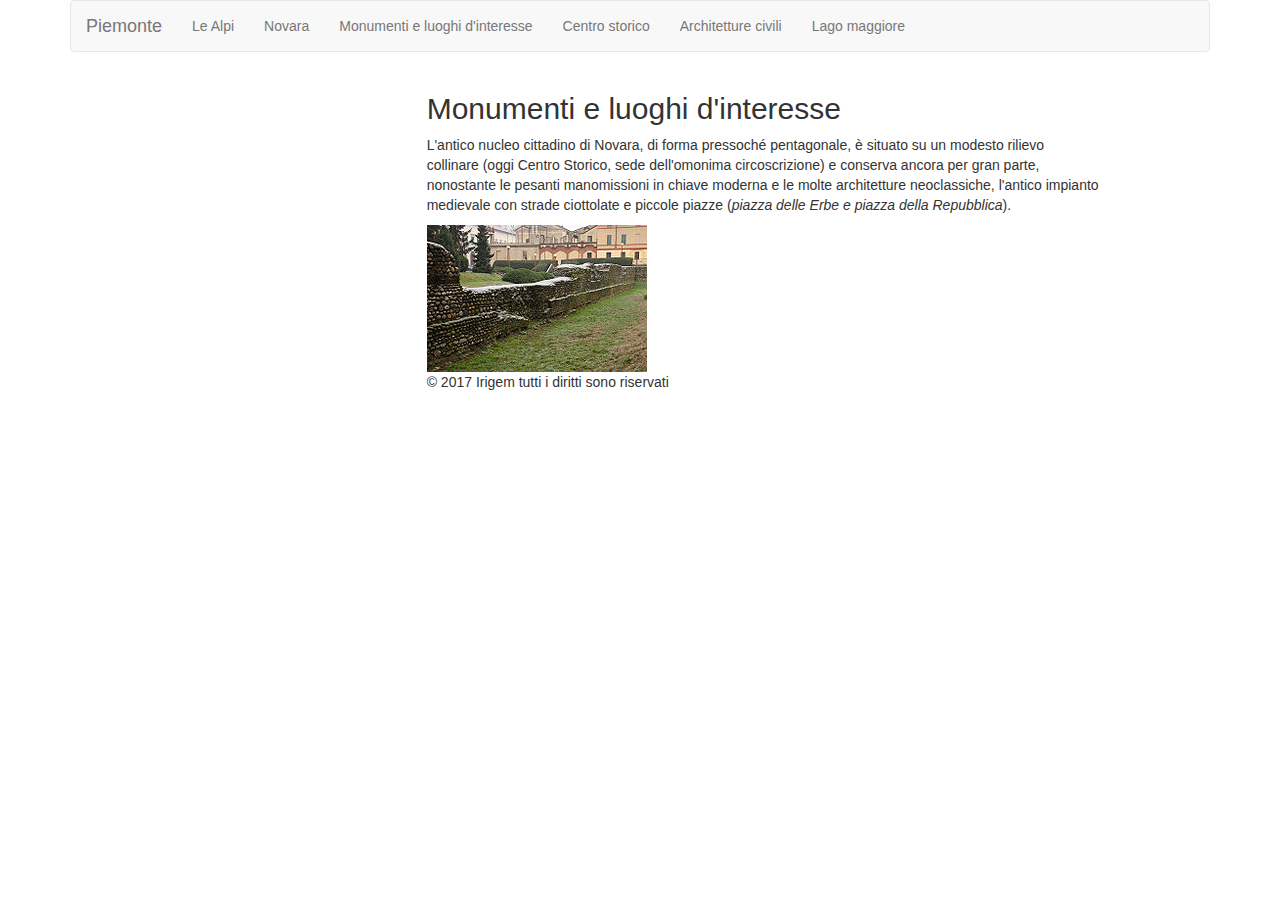
<file: monumenti-e-luoghi-d-interesse.html>
<!doctype html>
<html lang="en">
	<head>
		<meta charset="utf-8">
		<meta http-equiv="X-UA-Compatible" content="IE=edge">
		<meta name="viewport" content="width=device-width, initial-scale=1">
		<!-- The above 3 meta tags "must" come first in the head; any other head content must come *after* these tags -->
		<title>Irigem Template</title>

		<!-- Bootstrap -->
		<link href="css/vendor/bootstrap.min.css" rel="stylesheet">

		<!-- HTML5 shim and Respond.js for IE8 support of HTML5 elements and media queries -->
		<!-- WARNING: Respond.js doesn't work if you view the page via file:// -->
		<!--[if lt IE 9]>
			<sript src="js/vendor/html5shivv-3.7.2.min.js"></sript>
			<sript src="js/vendor/respon-1.4.2.min.js"></sript>
		<![endif]-->

		<!-- Custom -->
		<link href="css/custom.css" rel="stylesheet">
	</head>
	<body>
		<header>
			<div class="container"> 
				<nav class="navbar navbar-default">
					<div clas="container-fluid">
						<div class="navbar-hearder">
							<a class="navbar-brand" href="index.html"/>
							Piemonte
							</a>
						</div>
					</div>
					<ul class="nav navbar-nav">
						<li><a href="le-alpi.html">Le Alpi</a></li>
						<li><a href="novara.html">Novara</a></li>
						<li><a href="monumenti-e-luoghi-d-interesse.html">Monumenti e luoghi d'interesse</a></li>
						<li><a href="centro-storico.html">Centro storico</a></li>
						<li><a href="architetture-civili.html">Architetture civili</a></li>
						<li><a href="lago-maggiore.html">Lago maggiore</a></li>
					</ul>
				</nav>
			</div>
		</header>
		<div id="main" class="col-md-offset-4 hidden-sm">
		<section>
	  	<h2>Monumenti e luoghi d'interesse</h2>
	    <p>L'antico nucleo cittadino di Novara, di forma pressoché pentagonale, è situato su un modesto rilievo<br/>collinare (oggi Centro Storico, sede dell'omonima circoscrizione) e conserva ancora per gran parte,<br/>nonostante le pesanti manomissioni in chiave moderna e le molte architetture neoclassiche, l'antico impianto<br/>medievale con strade ciottolate e piccole piazze (<em>piazza delle Erbe e piazza della Repubblica</em>).</p>
	    <img src="images/mura-romane.jpg"/>
	  	</section>

		<!-- jQuery (necessary fot Boostrap's JavaScript plugins) -->
		<script src="js/vendor/jquery-1.11.3.min.js"></script>
		<!-- Include all compiled plugins (below), or include individual files as needed -->
		<script src="js/vendor/bootstrap.min.js"></script>
		<footer>
			&copy; 2017 Irigem  tutti i diritti sono riservati
		</footer>
		</div>
	</body>
</html>
</file>
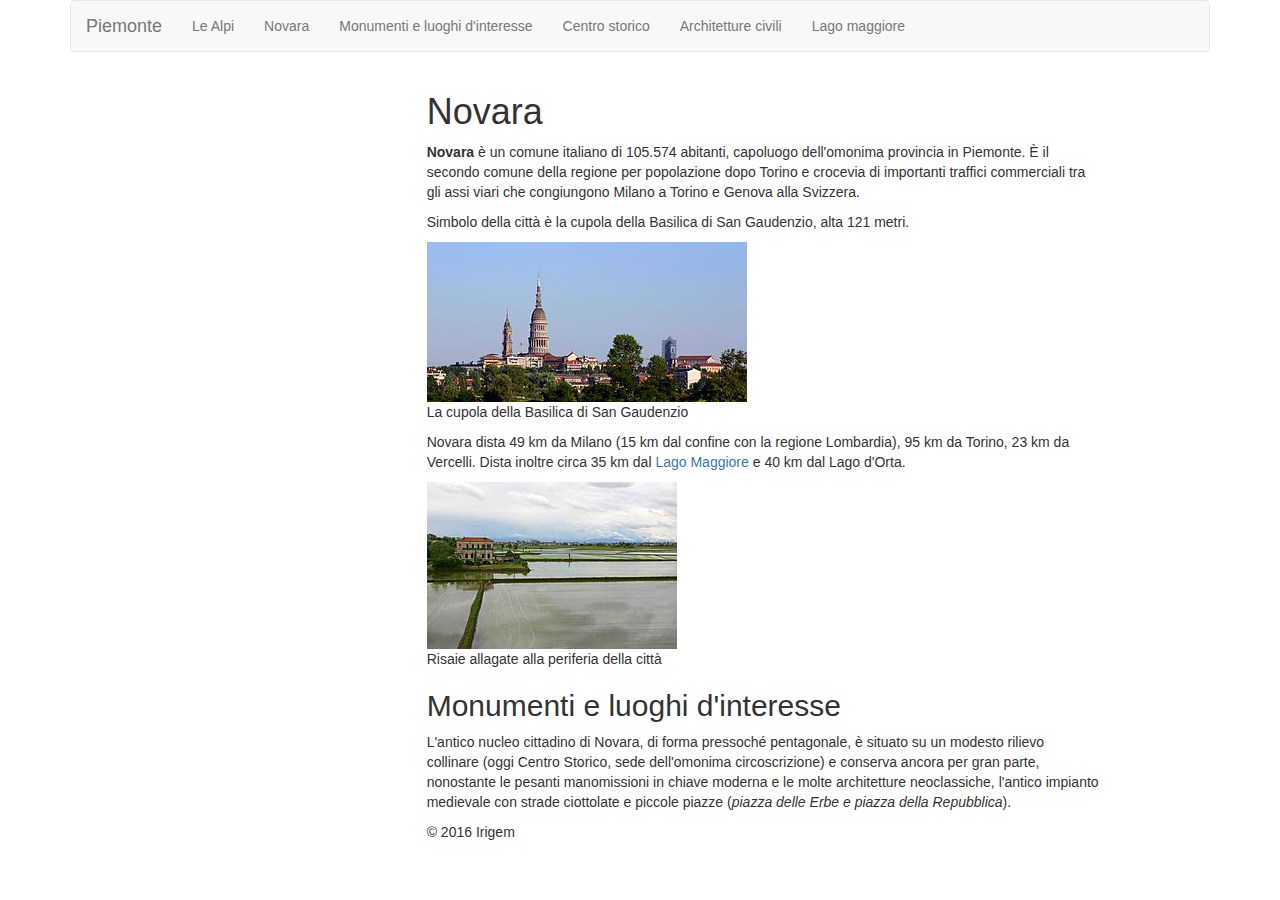
<file: novara.html>
<!doctype html>
<html lang="en">
	<head>
		<meta charset="utf-8">
		<meta http-equiv="X-UA-Compatible" content="IE=edge">
		<meta name="viewport" content="width=device-width, initial-scale=1">
		<!-- The above 3 meta tags "must" come first in the head; any other head content must come *after* these tags -->
		<title>Irigem Template</title>

		<!-- Bootstrap -->
		<link href="css/vendor/bootstrap.min.css" rel="stylesheet">

		<!-- HTML5 shim and Respond.js for IE8 support of HTML5 elements and media queries -->
		<!-- WARNING: Respond.js doesn't work if you view the page via file:// -->
		<!--[if lt IE 9]>
			<sript src="js/vendor/html5shivv-3.7.2.min.js"></sript>
			<sript src="js/vendor/respon-1.4.2.min.js"></sript>
		<![endif]-->

		<!-- Custom -->
		<link href="css/custom.css" rel="stylesheet">
	</head>
	<body>
		<div id="wrapper">
			<header>
				<div class="container"> 
					<nav class="navbar navbar-default">
						<div class="navbar-hearder">
							<a class="navbar-brand" href="index.html"/>
							Piemonte
							</a>
						</div>
						<ul class="nav navbar-nav">
							<li><a href="le-alpi.html">Le Alpi</a></li>
							<li><a href="novara.html">Novara</a></li>
							<li><a href="monumenti-e-luoghi-d-interesse.html">Monumenti e luoghi d'interesse</a></li>
							<li><a href="centro-storico.html">Centro storico</a></li>
							<li><a href="architetture-civili.html">Architetture civili</a></li>
							<li><a href="lago-maggiore.html">Lago maggiore</a></li>
						</ul>
					</nav>
				</div>
			</header>
			<div id="container" class="container-fluid">
				<div class="row">
					<aside class="col-md-4 visible-sm"> 
		    			<nav>
		    				<ul>
			   		    		<li><a href="monumenti-e-luoghi-d-interesse.html">Monumenti e luoghi d'interesse</a></li>
			  					<li><a href="centro-storico.html">Centro storico</a></li>
			  	    			<li><a href="architetture-civili.html">Architetture civili</a></li>
		           	 		</ul>
        				</nav>
    				</aside>
    			<div id="main" class="col-md-offset-4">
		    	<h1>Novara</h1> 
			  	<p>
			  	<strong>Novara</strong>
			  	è un comune italiano di 105.574 abitanti, capoluogo dell'omonima provincia in Piemonte. È il<br/>secondo comune della regione per popolazione dopo Torino e crocevia di importanti traffici commerciali tra<br/>gli assi viari che congiungono Milano a Torino e Genova alla Svizzera.</p>
			  	<p>Simbolo della città è la cupola della Basilica di San Gaudenzio, alta 121 metri.</p>
			  	<img src="images/cupola-novara.jpg"/>
			    <p>La cupola della Basilica di San Gaudenzio</p>
			    <p>Novara dista 49 km da Milano (15 km dal confine con la regione Lombardia), 95 km da Torino, 23 km da<br/>Vercelli. Dista inoltre circa 35 km dal
			    <a href="lago-maggiore.html">Lago Maggiore</a>
			    e 40 km dal Lago d'Orta.</p>
			    <img src="images/risaie.jpg"/>
			    <p>Risaie allagate alla periferia della città</p>
			    <h2>Monumenti e luoghi d'interesse</h2>
			    <p>L'antico nucleo cittadino di Novara, di forma pressoché pentagonale, è situato su un modesto rilievo<br/>collinare (oggi Centro Storico, sede dell'omonima circoscrizione) e conserva ancora per gran parte,<br/>nonostante le pesanti manomissioni in chiave moderna e le molte architetture neoclassiche, l'antico impianto<br/>medievale con strade ciottolate e piccole piazze (<em>piazza delle Erbe e piazza della Repubblica</em>).
			    </p>
			    <footer>
			      <p>&copy; 2016 Irigem</p>
			    </footer>
			</div>

			<!-- jQuery (necessary fot Boostrap's JavaScript plugins) -->
			<script src="js/vendor/jquery-1.11.3.min.js"></script>
			<!-- Include all compiled plugins (below), or include individual files as needed -->
			<script src="js/vendor/bootstrap.min.js"></script>
	</body>
</html>
</file>
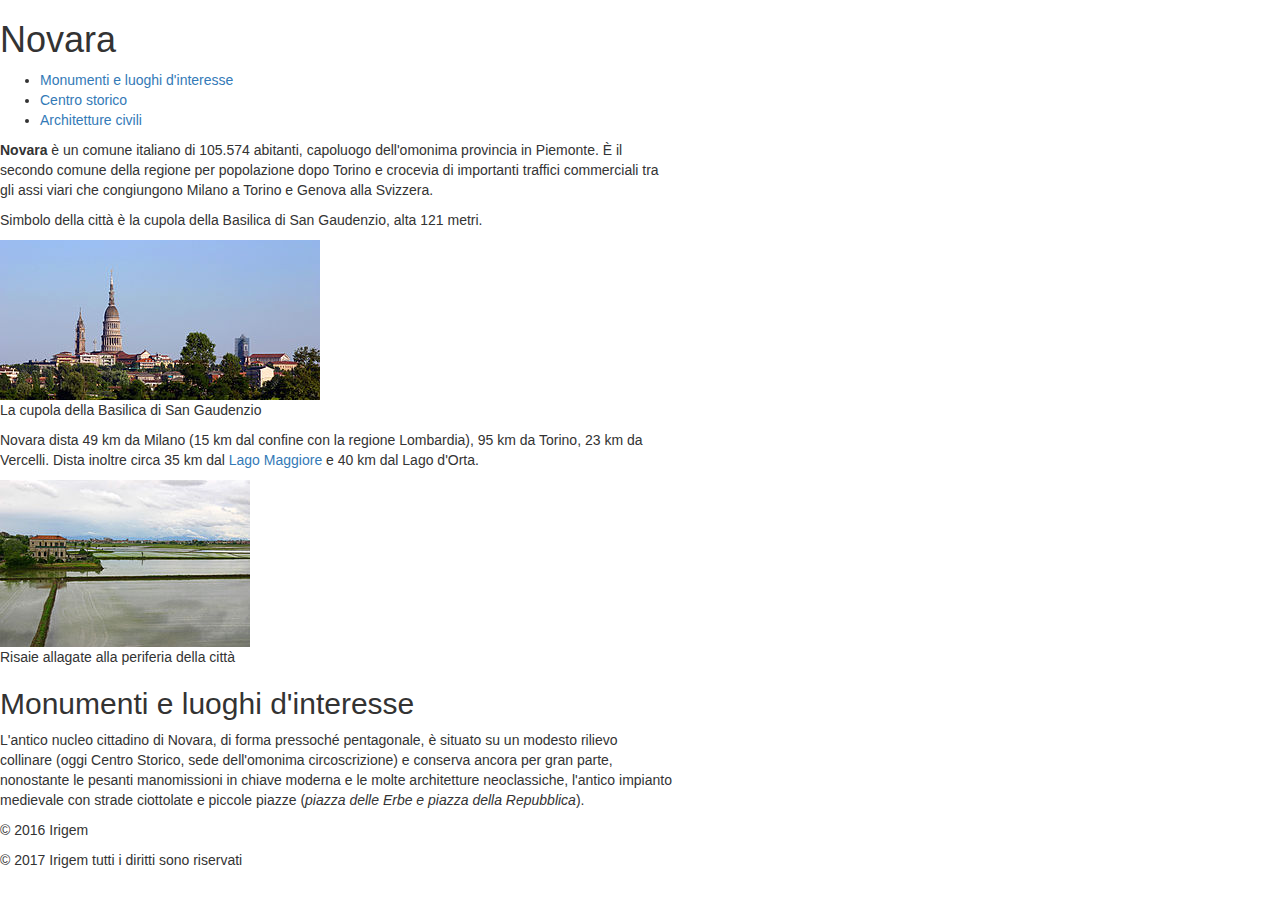
<file: novare.html>
<!doctype html>
<html lang="en">
	<head>
		<meta charset="utf-8">
		<meta http-equiv="X-UA-Compatible" content="IE=edge">
		<meta name="viewport" content="width=device-width, initial-scale=1">
		<!-- The above 3 meta tags "must" come first in the head; any other head content must come *after* these tags -->
		<title>Irigem Template</title>

		<!-- Bootstrap -->
		<link href="css/vendor/bootstrap.min.css" rel="stylesheet">

		<!-- HTML5 shim and Respond.js for IE8 support of HTML5 elements and media queries -->
		<!-- WARNING: Respond.js doesn't work if you view the page via file:// -->
		<!--[if lt IE 9]>
			<sript src="js/vendor/html5shivv-3.7.2.min.js"></sript>
			<sript src="js/vendor/respon-1.4.2.min.js"></sript>
		<![endif]-->

		<!-- Custom -->
		<link href="css/custom.css" rel="stylesheet">
	</head>
	<body>
		<section>
	    <h1>Novara</h1> 
	    <nav>
	  	    <ul>
	  		   <li><a href="Monumenti e luoghi d'interesse.html">Monumenti e luoghi d'interesse</a></li>
	  		   <li><a href="Centro storico.html">Centro storico</a></li>
	  	 	   <li><a href="Architetture civili.html">Architetture civili</a></li>
	  	    </ul>
	    </nav>
	  	<p>
	  	<strong>Novara</strong>
	  	è un comune italiano di 105.574 abitanti, capoluogo dell'omonima provincia in Piemonte. È il<br/>secondo comune della regione per popolazione dopo Torino e crocevia di importanti traffici commerciali tra<br/>gli assi viari che congiungono Milano a Torino e Genova alla Svizzera.</p>
	  	<p>Simbolo della città è la cupola della Basilica di San Gaudenzio, alta 121 metri.</p>
	  	<img src="images/cupola-novara.jpg"/>
	    <p>La cupola della Basilica di San Gaudenzio</p>
	    <p>Novara dista 49 km da Milano (15 km dal confine con la regione Lombardia), 95 km da Torino, 23 km da<br/>Vercelli. Dista inoltre circa 35 km dal
	    <a href="Lago maggiore.html">Lago Maggiore</a>
	    e 40 km dal Lago d'Orta.</p>
	    <img src="images/risaie.jpg"/>
	    <p>Risaie allagate alla periferia della città</p>
	    <h2>Monumenti e luoghi d'interesse</h2>
	    <p>L'antico nucleo cittadino di Novara, di forma pressoché pentagonale, è situato su un modesto rilievo<br/>collinare (oggi Centro Storico, sede dell'omonima circoscrizione) e conserva ancora per gran parte,<br/>nonostante le pesanti manomissioni in chiave moderna e le molte architetture neoclassiche, l'antico impianto<br/>medievale con strade ciottolate e piccole piazze (<em>piazza delle Erbe e piazza della Repubblica</em>).</p>
	  	</section>
	    <footer>
	      <p>&copy; 2016 Irigem</p>
	    </footer>

		<!-- jQuery (necessary fot Boostrap's JavaScript plugins) -->
		<script src="js/vendor/jquery-1.11.3.min.js"></script>
		<!-- Include all compiled plugins (below), or include individual files as needed -->
		<script src="js/vendor/bootstrap.min.js"></script>
		<footer>
			&copy; 2017 Irigem  tutti i diritti sono riservati
		</footer>
	</body>
</html>
</file>
<file: css/custom.css>
/* qui va il mio codice css */
.bg-red {
	background-color: red;
}
.bg-blue {
	background-color: blue;
}
.bg-black {
	background-color: black;
}
.bg-fuchsia {
	background-color: fuchsia;
}
figure {
	display: block;
	margin-top: 1em;
	margin-bottom: 1em;
	margin-left: 40px;
	margin-right: 40px;
}

figure > img {
	width: 400px;
	height: 300px;
}
</file>
